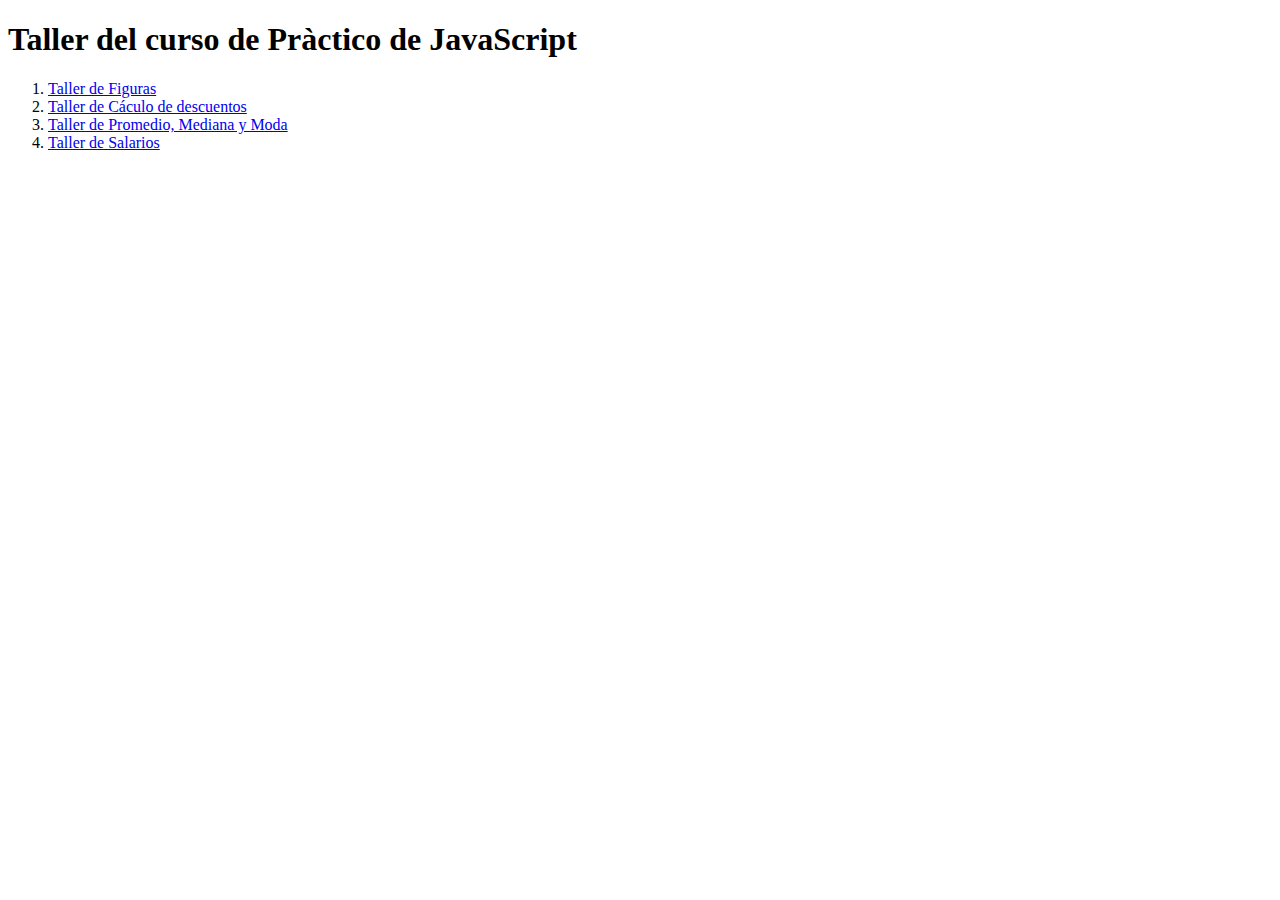
<file: index.html>
<!DOCTYPE html>
<html lang="en">
<head>
    <meta charset="UTF-8">
    <meta http-equiv="X-UA-Compatible" content="IE=edge">
    <meta name="viewport" content="width=device-width, initial-scale=1.0">
    <title>Document</title>
</head>
<body>
    <header>
        <h1>Taller del curso de Pràctico de JavaScript</h1>
    </header>
    
    <section>
        <ol>
            <li><a href="./T1_Figuras.html">Taller de Figuras</a></li>
            <li><a href="./T2_Descuentos.html">Taller de Cáculo de descuentos</a></li>
            <li><a href="./T3_ModaPromedioMediana.html">Taller de Promedio, Mediana y Moda</a></li>
            <li><a href="./T4_Salarios.html">Taller de Salarios</a></li>
        </ol>
    </section>
    
</body>
</html>
</file>
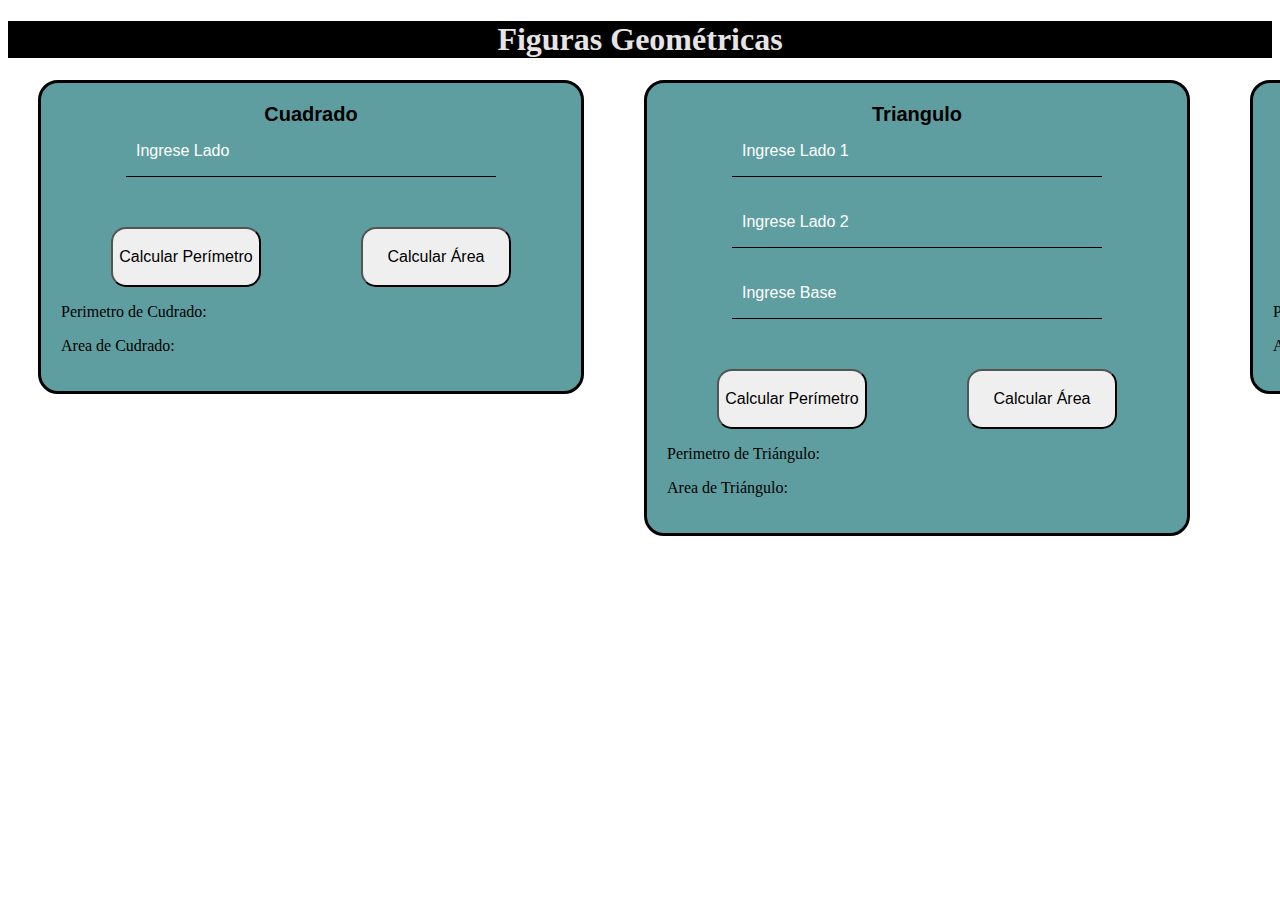
<file: T1_Figuras.html>
<!DOCTYPE html>
<html lang="en">
<head>
    <meta charset="UTF-8">
    <meta http-equiv="X-UA-Compatible" content="IE=edge">
    <meta name="viewport" content="width=device-width, initial-scale=1.0">
    <link href="style.css" rel="stylesheet">

    
    <title>Figuras Gemétricas | Curso JS</title>
</head>
<body>
    <header class="header">
        <h1>Figuras Geométricas</h1>
    
    </header>
    <div class="content">
        <form action="">
            <section class="figura">
                <div class="figura__titulo">
                    <label class="figura__titulo--texto" for="InputLadoCuadrado">Cuadrado</label>
                </div>
                <div class="figura__contenido">
                    <input type="number"  class="input"  placeholder="Ingrese Lado" id="InputLadoCuadrado"  >
                    <div class="figura__contenido__buttons">
                        <button type="button" class="button" onclick="calcularPerimetroCuadrado()" >Calcular Perímetro</button>
                        <button type="button" class="button" onclick="calcularAreaCuadrado()">Calcular Área</button>
                    </div>
                </div>
                <div class="figura__resultado">
                    <p class="figura__resultado--texto">Perimetro de Cudrado: </p>
                    <p class="figura__resultado--texto">Area de Cudrado: </p>
                </div>              
            </section>
             
        </form>
      

        <form action="">
            <section class="figura">
                <div class="figura__titulo">
                    <label class="figura__titulo--texto" for="InputLadoCuadrado">Triangulo</label>
                </div>
                <div class="figura__contenido">
                    <input type="number" class="input" placeholder="Ingrese Lado 1" id="InputLadoTriangulo1" >
                    <input type="number" class="input" placeholder="Ingrese Lado 2" id="InputLadoTriangulo2"  >
                    <input type="number" class="input" placeholder="Ingrese Base"   id="InputLadoTriangulo3"  >
                    <div class="figura__contenido__buttons">
                        <button type="button" class="button" onclick="calcularPerimetroTriangulo()" >Calcular Perímetro</button>
                        <button type="button" class="button" onclick="calcularAreaTriangulo()">Calcular Área</button>
                    </div>
                </div>
                <div class="figura__resultado">
                    <p class="figura__resultado--texto">Perimetro de Triángulo: </p>
                    <p class="figura__resultado--texto">Area de Triángulo: </p>
                </div>              
            </section>
             
        </form>

        <form action="">
            <section class="figura">
                <div class="figura__titulo">
                    <label class="figura__titulo--texto" >Circulo e</label>
                </div>
                <div class="figura__contenido">
                    <input type="number" class="input" placeholder="Ingrese Radio" id="InputRadioCirculo"   >
                    <div class="figura__contenido__buttons">
                        <button type="button" class="button" onclick="calcularPerimetroCirculo()" >Calcular Perímetro</button>
                        <button type="button" class="button" onclick="calcularAreaCirculo()">Calcular Área</button>
                    </div>
                </div>
                <div class="figura__resultado">
                    <p class="figura__resultado--texto">Perimetro de Círculo: </p>
                    <p class="figura__resultado--texto">Area de Círculo: </p>
                </div>              
            </section>
             
        </form>

    </div>


    <script src="./T1.Figuras.js"></script>
</body>
</html>
</file>
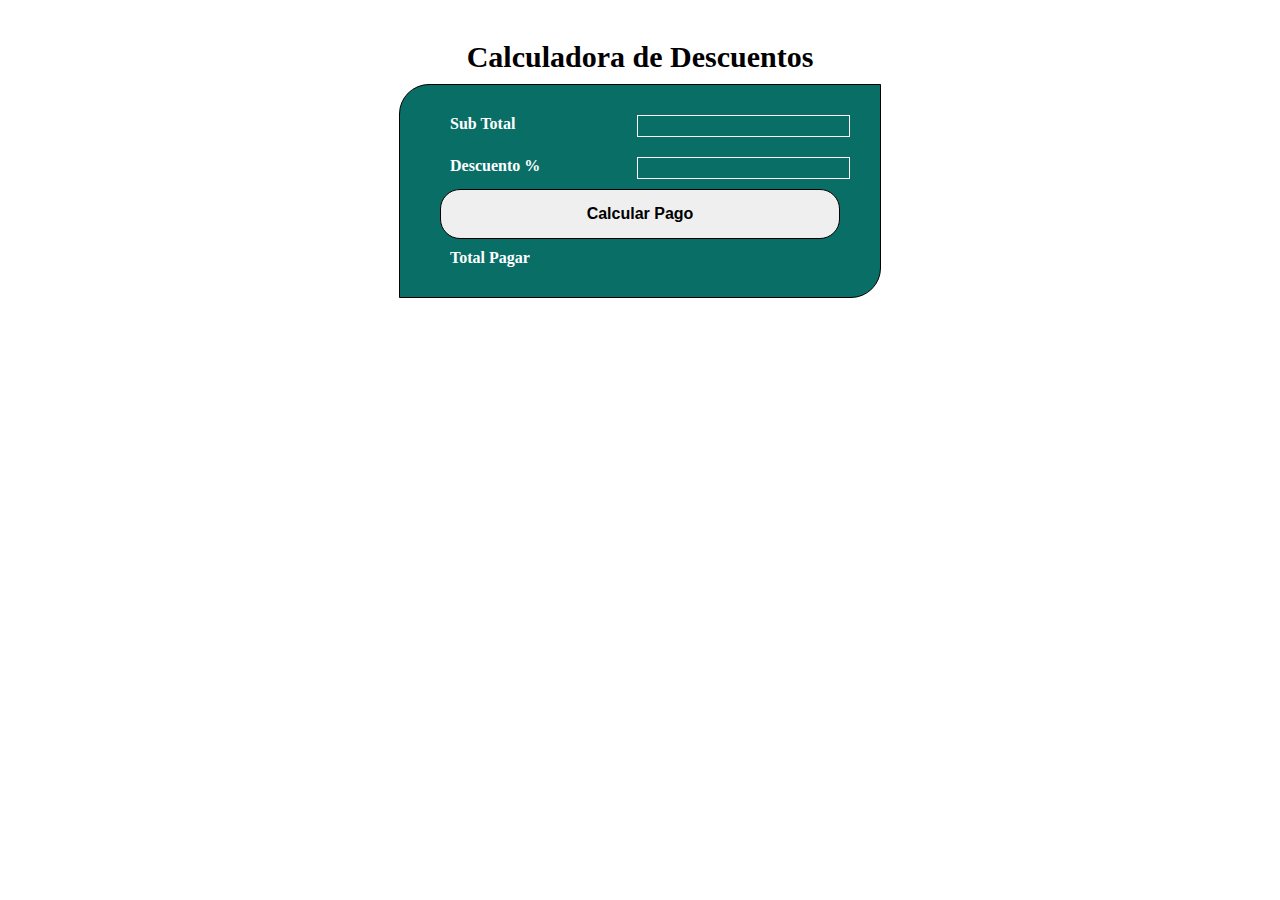
<file: T2_Descuentos.html>
<!DOCTYPE html>
<html lang="en">
<head>
    <meta charset="UTF-8">
    <meta http-equiv="X-UA-Compatible" content="IE=edge">
    <meta name="viewport" content="width=device-width, initial-scale=1.0">
    <link rel="stylesheet" href="./T2_DescuentosStyle.css">
    <title>Calculadora Descuentos | Reto 2</title>
</head>
<body>
    <header>
        <div class="titulo">
            Calculadora de Descuentos
        </div>
    </header>


    <div class="content">
        <form action="">
        
            <div class="contenido">
                <div class="contenido__fila">
                    <label class="description" for="">Sub Total</label>
                    <input type="number" class="input" id="InputSubTotal" >
                </div>
                <div class="contenido__fila">
                    <label class="description" for="">Descuento %</label>
                    <input type="number" class="input" id="InputDescuento">
                </div>
                <button type="button" class="button" onclick="calcular()">Calcular Pago</button>
             
                <div class="contenido__fila">
                    <label class="description" for="">Total Pagar</label>
                    <p class="description" id="resultTotal"  for=""></p>
                </div>
            </div>
    
           
            
         
        
        </form>
        
    </div>
  
    <script src="./T2_Descuentos.js"></script>
</body>
</html>
</file>
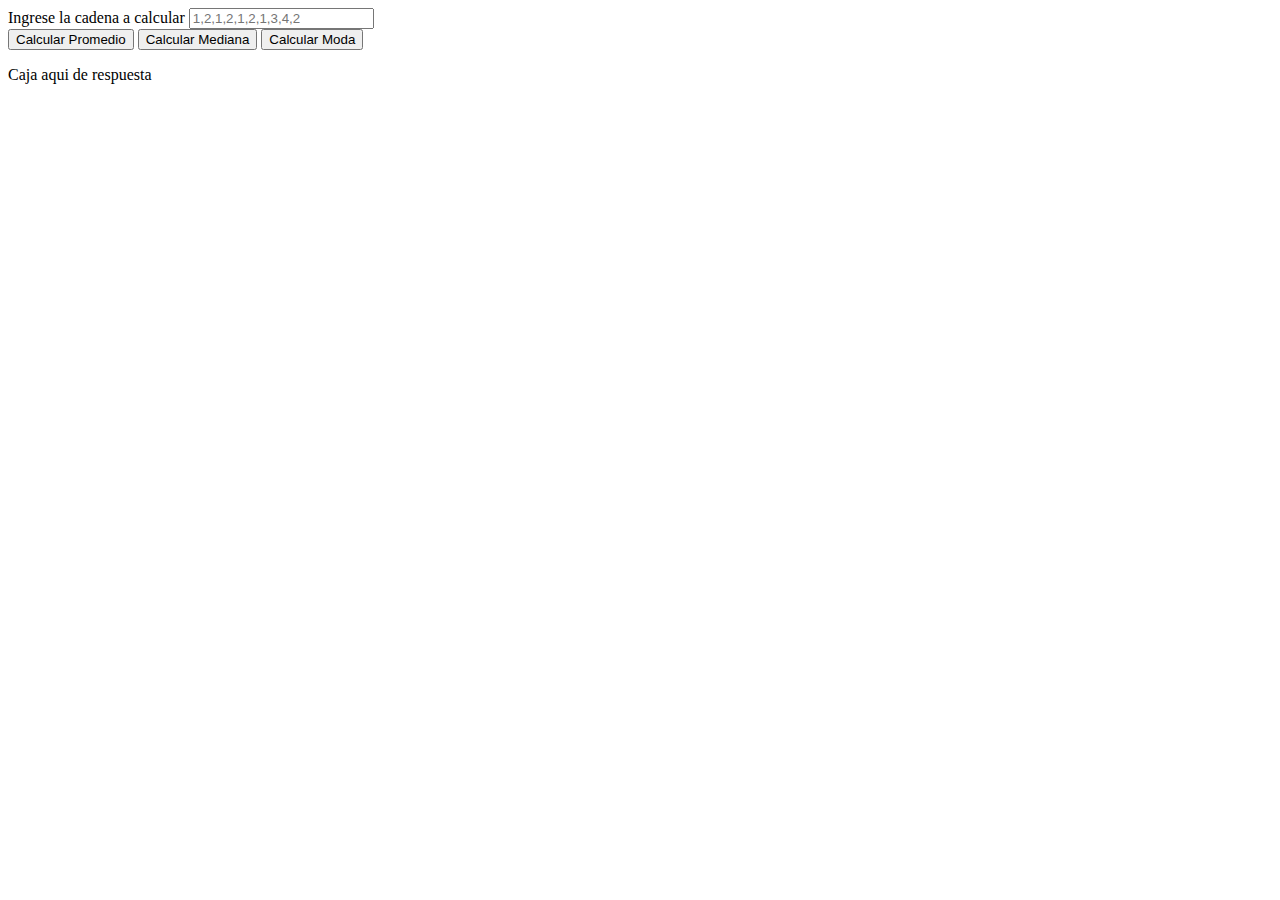
<file: T3_ModaPromedioMediana.html>
<!DOCTYPE html>
<html lang="en">
<head>
    <meta charset="UTF-8">
    <meta http-equiv="X-UA-Compatible" content="IE=edge">
    <meta name="viewport" content="width=device-width, initial-scale=1.0">
    <title>Reto 3 | Promedio, Mediana y Moda</title>
</head>
<body>
    <header>

    </header>
    <content class="content">
        <form action="">
            <div class="principal">
                <label for="">Ingrese la cadena a calcular</label>
                <input type="text" id="InputCadena" placeholder="1,2,1,2,1,2,1,3,4,2">
            </div>
            <div class="bottones">
                <button type="button" class="button" onclick="calcularPromedio()">Calcular Promedio</button>
                <button type="button" class="button" onclick="calcularMediana()">Calcular Mediana</button>
                <button type="button" class="button" onclick="calcularModa()">Calcular Moda</button>
            </div>
            <div class="resultados">
                <p id="cajaRespuesta">Caja aqui de respuesta</p>
            </div>
        </form>

    </content>
    <footer>

    </footer>

    <script src="./T3_ModaPromedioMediana.js"></script>
</body>
</html>
</file>
<file: style.css>
.header{
    background: #000;
    color: rgb(230, 228, 228);
    text-align: center;
}

.content{
    display: flex;
    
    justify-content: space-between;
    text-align: center;
}

.figura{
    border-color: black;
    background-color: cadetblue;
    border-radius: 20px;
    border-style: solid;
    margin: 0px 30px ;
    width: 500px;
    display: flex;
    flex-direction: column;
    justify-content: space-between;
    padding: 20px;
}
.figura__titulo{
    font-size: 20px;
    font-family:Arial, Helvetica, sans-serif;
    font-weight: bold;
}
.figura__contenido{
    display: flex;
    flex-direction: column;
    align-items: center;
}
.figura__contenido__buttons{
    width: 100%;
    display: flex;
    flex-direction: row;
    justify-content: space-around;
}
.figura__resultado {
    
}
.figura__resultado p:hover{
    font-weight: bold;
}

.figura__resultado--texto{
    color: black;
    text-align: start;
}

.input{
    outline: none;
    border:none;
    background: transparent;
    padding: 10px;
    font-size: 16px;
    border-bottom-style: solid;
    border-bottom-color: black;
    border-bottom-width: 1px;
    height: 30px;
    width: 70%;
    margin-bottom: 20px;
}
::placeholder {
    color: white;
  }


.button{
    height: 30px;
    width: 100px;
    border-radius: 15px;
    font-size: 16px;
    height: 60px;
    width: 150px;
    margin-top: 30px;
}

.button:hover{
    cursor: pointer;
}
</file>
<file: T2_DescuentosStyle.css>
.titulo{
    margin: 40px 0px 10px 0px;
    font-size: 30px;
    font-weight: bold;;
    text-align: center;

}
*{
    margin: 0px;
  
}
.content
{
   

    display: flex;
    justify-content: center;
    align-items: center;
}

.contenido
{
    background: rgb(9, 110, 102);
    width: 400px;
    display: flex;
    flex-direction: column;
    justify-content: center;
    border: black 1px solid;
    border-radius: 30px 0px 30px 0px;
    padding: 20px 40px;
}

.contenido__fila
{

    width: 100%;
    display: flex;
    justify-content: space-between;  

    margin: 10px;

}

.description
{
    font-size: 16px;
    font-weight: bold;
    color: white;
}

.input
{
    font-size: 16px ;
    border: white 1px solid;
    background: transparent;
    text-align: center;
    outline: none;
    color: white;
}

.button
{
    border: black 1px solid;
    border-radius: 20px;
    height: 50px;
    width: 100%;
    font-size: 16px;
    font-weight: bold;

}

.button:hover{
    cursor: pointer;
}
</file>
